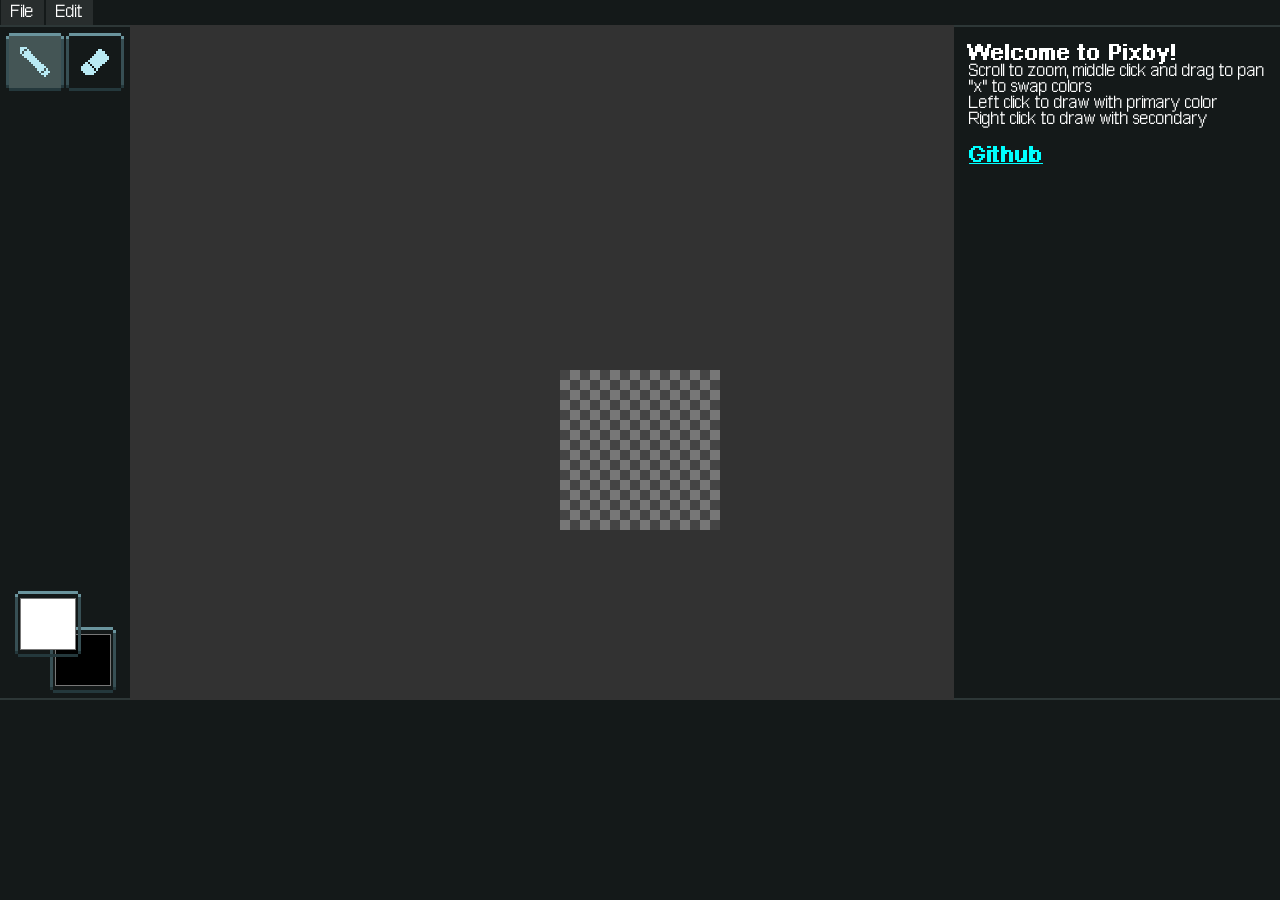
<file: editor/index.html>
<!DOCTYPE html>
<html lang="en">

<head>
    <meta charset="UTF-8">
    <meta name="viewport" content="width=device-width, initial-scale=1.0">
    <title>Pixby</title>
    <link rel="stylesheet" href="style.css">

    <link rel="apple-touch-icon" sizes="180x180" href="/assets/favicons/apple-touch-icon.png?">
    <link rel="icon" type="image/png" sizes="32x32" href="/assets/favicons/favicon-32x32.png?">
    <link rel="icon" type="image/png" sizes="16x16" href="/assets/favicons/favicon-16x16.png?">
    <link rel="manifest" href="/assets/favicons/site.webmanifest">

    <script src="./scripts/utils/chroma.cjs"></script>
    <script type="module" src="./scripts/main.js"></script>
</head>

<body>
    <canvas id="backgroundCanvas"></canvas>

    <canvas id="drawingCanvas"></canvas>
    <svg id="overlay">
        <path id="outline" fill="none" stroke="white" stroke-width="2px" d=""></path>
    </svg>
    <div class="paletteContainer"></div>

    <div id="ui">
        <div id="left">
            <div id="toolButtons">
                <button class="active" title="Pen - P" data-tool="pen">
                    <img src="../assets/icon_pen.png" class="icon">
                </button>

                <button title="Eraser - E" data-tool="eraser">
                    <img src="../assets/icon_eraser.png" class="icon">
                </button>

                <!-- <button title="Box Select - S" data-tool="box-select">
                    <img src="../assets/icon_boxselect.png" class="icon">
                </button>

                <button title="Elipse Select - M" data-tool="ellipse-select">
                    <img src="../assets/icon_ellipseselect.png" class="icon">
                </button> -->

            </div>
            <div id="colorPickers">
                <input type="color" id="primaryColorPicker">
                <input type="color" id="secondaryColorPicker">
            </div>

        </div>

        <div id="right">
            <div id="output">
                <b>Welcome to Pixby!</b>
                <br>
                Scroll to zoom, middle click and drag to pan
                <br>
                "x" to swap colors
                <br>
                Left click to draw with primary color
                <br>
                Right click to draw with secondary
                <br><br>
                <a target="_blank" href="https://github.com/undeadf0x/pixby">Github</a>
            </div>
        </div>
        <div id="top">
            <div id="menuBar">
                
            </div>
        </div>
        <div id="bottom"></div>
    </div>
</body>

</html>
</file>
<file: editor/style.css>
:root {
    --colors-background-neutral-1: rgb(20, 25, 25);
    --colors-background-neutral-2: rgb(30, 35, 35);
    --colors-background-neutral-3: rgb(40, 45, 45);
    --colors-background-neutral-4: rgb(50, 50, 50);
    --colors-background-neutral-5: rgb(60, 65, 65);
    --colors-background-neutral-6: rgb(70, 75, 75);
    --colors-background-neutral-7: rgb(80, 85, 85);

    --colors-background-primary-1: rgb(20, 50, 50);
    --colors-background-primary-2: rgb(22, 65, 65);
    --colors-background-primary-3: rgb(23, 80, 80);
    --colors-background-primary-4: rgb(25, 95, 95);
    --colors-background-primary-5: rgb(27, 110, 110);
    --colors-background-primary-6: rgb(28, 125, 125);
    --colors-background-primary-7: rgb(30, 140, 140);
}

:root {
    font-family: "Pixel Arial";
    cursor: url("../assets/cursor_default.png"), auto;
}

@font-face {
    font-family: "Gohu 11";
    src: url(../assets/fonts/gohufont-11.ttf);
}

@font-face {
    font-family: "Gohu 14";
    src: url(../assets/fonts/gohufont-14.ttf);
}

@font-face {
    font-family: "Pixel Arial";
    src: url(../assets/fonts/pixel-arial-14.otf);
}

@font-face {
    font-family: "Pixel Arial";
    font-weight: bold;
    src: url(../assets/fonts/pixelarial-bold.ttf);
}

body {
    background: var(--colors-background-neutral-4);
    height: 100vh;
    margin: 0;
}

#ui {
    position: fixed;
    #left, #right, #top, #bottom {
        background: var(--colors-background-neutral-1);
    }

    #top {
        top: 0;
        left: 0;
        width: 100vw;
        height: 25px;
        #menuBar {
            display: flex;
            align-items: center;
            height: 100%;
            .menuItem {
                background: var(--colors-background-neutral-3);
                margin: 0 1px;
                color: white;
                height: 100%;
                display: flex;
                padding: 0 10px;
                align-items: center;
            }
            .menuItem:hover {
                background: var(--colors-background-primary-3);
            }
            .menuItem.open {
                background: var(--colors-background-primary-7);
            }
            .itemContents {
            display: none;
            position: absolute;
            top: 25px;
            min-width: 160px;
            transform: translateX(-10px);
            background-color: var(--colors-background-neutral-2);

            .subMenuItem {
                padding: 2px 5px;
            }
            .subMenuItem:hover {
                background-color: var(--colors-background-neutral-7);
            }
            .subMenuItem[disabled] {
                background: rgb(30, 40, 40);
                color: rgb(80, 90, 90)
            }
            .subMenuItem[disabled]:hover {
                background: rgb(30, 40, 40);
            }
            }
            
            .menuItem.open .itemContents {
            display: block;
            }
        }
    }
    
    #bottom {
        position: fixed;
        height: 200px;
        width: 100vw;
        bottom: 0;
        left: 0;
    }

    #left, #right {
        top: 25px;
        padding: 5px;
        height: calc(100vh - 200px - 4px - 25px - 10px);
        position: fixed;
        border-bottom: 2px solid rgb(45, 55, 55);
        border-top: 2px solid rgb(45, 55, 55);
        z-index: -1;
    }
    #left {
        left: 0;
        #toolButtons {
            display: grid;
            grid: auto-flow 60px / repeat(2, 60px);
            .active img {
                background: #455;
            }
            button {
                all: unset;
                image-rendering: pixelated;
                border-image:  url("../assets/border.png") 16 / 6px / 0 round;
                border-image-outset: 2px;
                border-width:  10px;
                border-style:  solid;
                margin: 3px;
                width: auto;
                height: auto;
                img {
                    background: var(--colors-background-1);
                    margin: -9px;
                    padding: 9px;
                    width: calc(100%);
                    image-rendering: pixelated;
                }
            }
        }
        #colorPickers {
            position: absolute;
            bottom: 5px;
            left: 15px;
            input {
                all: unset;
                height: 60px;
                width: 60px;
                border-image:  url("../assets/border.png") 16 / 6px / 0 round;
                border-width:  3px;
                border-style:  solid;
            }
            #primaryColorPicker {
                position: relative;
                bottom: -30px;
                z-index: 1;
            }
            #secondaryColorPicker {
                position: relative;
                left: 35px;
            }
        }
    }
    #right {
        right: 0;
    }
}




#output {
    color: white;
    padding: 10px;
    a {
        color: cyan !important;
        font-weight: bold;
    }
}

#drawingCanvas {
    position: fixed;
    left: 0;
    top: 0;
    image-rendering: pixelated;
}

#backgroundCanvas {
    position: fixed;
    image-rendering: pixelated;
}

#overlay {
    mix-blend-mode: difference;
    position: fixed;
}

.popup {
    background: 
}
</file>
